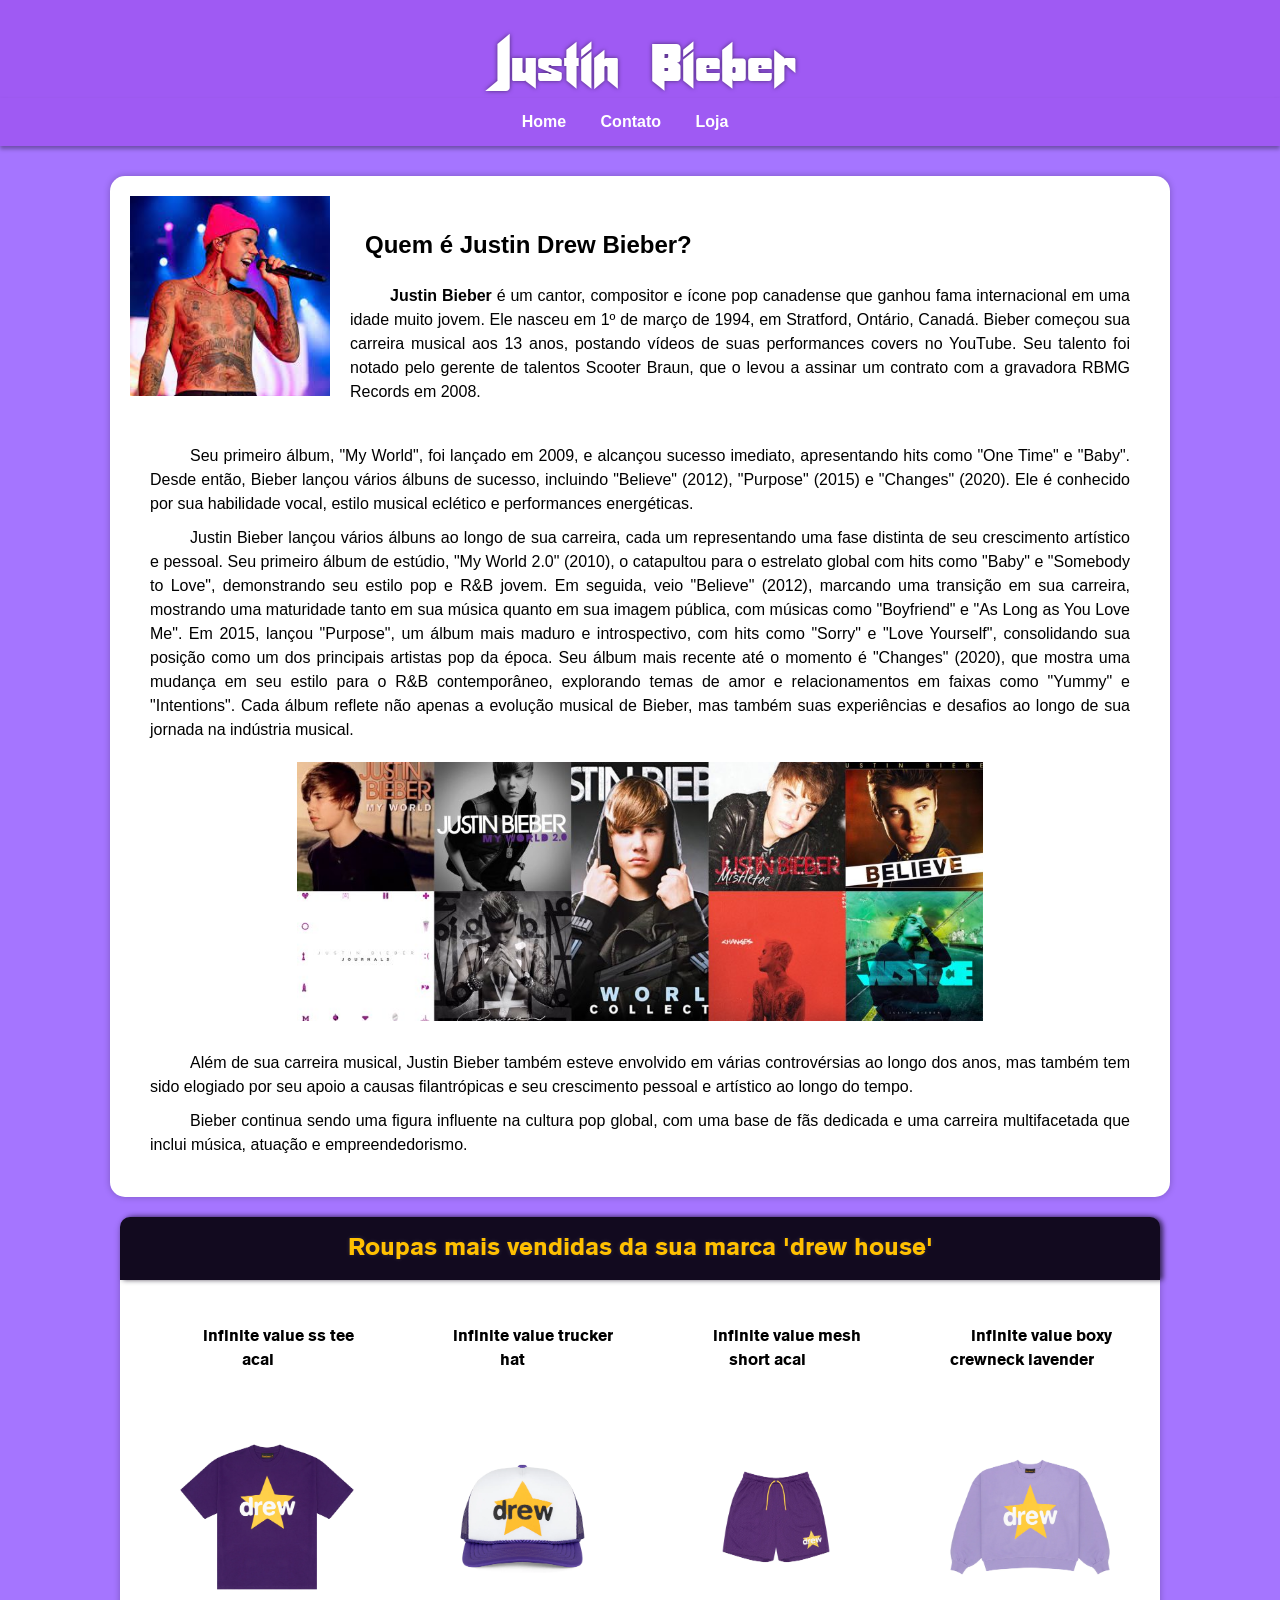
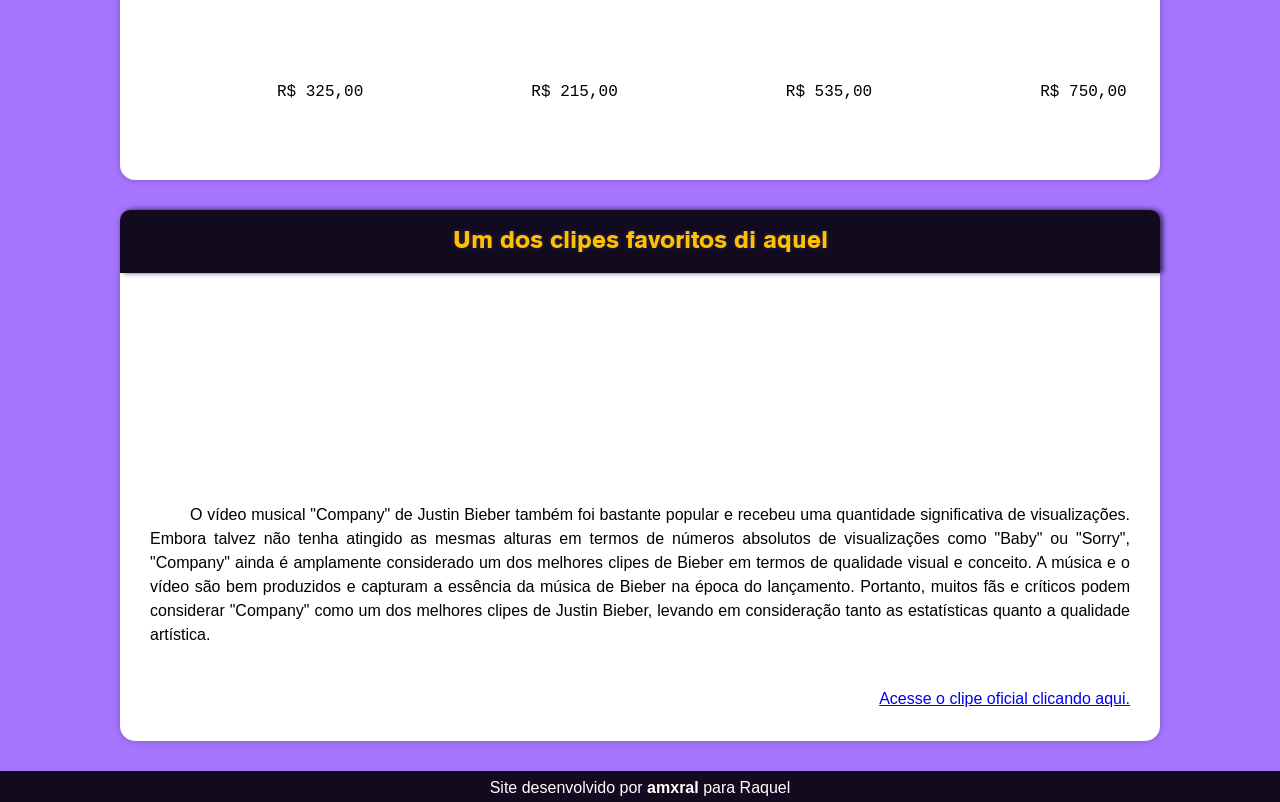
<file: index.html>
<!DOCTYPE html>
<html lang="pt-br">
<head>
    <meta charset="UTF-8">
    <meta name="viewport" content="width=device-width, initial-scale=1.0">
    <meta name="google-adsense-account" content="ca-pub-3411259250021198">
    <link rel="shortcut icon" href="https://thehouseofdrew.com/cdn/shop/files/Drew_Mascot_Logo_32x32.png?v=1636126197" type="image/x-icon">
    <link rel="stylesheet" href="style.css">
    <link rel="stylesheet" href="mobile.css">
    <title>Justin Bieber</title>
</head>
<body>
    <header>
        <h1>Justin Bieber</h1>
    </header>
    <nav>
        <a href="#">Home</a>
        <a href="#">Contato</a>
        <a href="https://thehouseofdrew.com/?gad_source=1&gclid=Cj0KCQiA5-uuBhDzARIsAAa21T-b3BYZrlREhOMefLX3QcUiDJrkrzOzpJI5zGAv65nsyfQppxKjxvQaAsoVEALw_wcB" target="_blank">Loja</a>
    </nav>
    <main>
        <section class="bio">

        <div class="pai">
            <div class="filho">
                <img src="imagens/justino.jpg" alt="foto justin bieber" id="justin">
                <article class="conteudo">
                    <h2>Quem é <strong>Justin Drew Bieber</strong>?</h2>
                    <p>
                        <strong>Justin Bieber</strong> é um cantor, compositor e ícone pop canadense que ganhou fama internacional em uma idade muito jovem. Ele nasceu em 1º de março de 1994, em Stratford, Ontário, Canadá. Bieber começou sua carreira musical aos 13 anos, postando vídeos de suas performances covers no YouTube. Seu talento foi notado pelo gerente de talentos Scooter Braun, que o levou a assinar um contrato com a gravadora RBMG Records em 2008.
                    </p>
                </article>
            </div>
        </div>
        <article class="parte2">
            <p>
                Seu primeiro álbum, "My World", foi lançado em 2009, e alcançou sucesso imediato, apresentando hits como "One Time" e "Baby". Desde então, Bieber lançou vários álbuns de sucesso, incluindo "Believe" (2012), "Purpose" (2015) e "Changes" (2020). Ele é conhecido por sua habilidade vocal, estilo musical eclético e performances energéticas.
            </p>
            <p>
                Justin Bieber lançou vários álbuns ao longo de sua carreira, cada um representando uma fase distinta de seu crescimento artístico e pessoal. Seu primeiro álbum de estúdio, "My World 2.0" (2010), o catapultou para o estrelato global com hits como "Baby" e "Somebody to Love", demonstrando seu estilo pop e R&B jovem. Em seguida, veio "Believe" (2012), marcando uma transição em sua carreira, mostrando uma maturidade tanto em sua música quanto em sua imagem pública, com músicas como "Boyfriend" e "As Long as You Love Me". Em 2015, lançou "Purpose", um álbum mais maduro e introspectivo, com hits como "Sorry" e "Love Yourself", consolidando sua posição como um dos principais artistas pop da época. Seu álbum mais recente até o momento é "Changes" (2020), que mostra uma mudança em seu estilo para o R&B contemporâneo, explorando temas de amor e relacionamentos em faixas como "Yummy" e "Intentions". Cada álbum reflete não apenas a evolução musical de Bieber, mas também suas experiências e desafios ao longo de sua jornada na indústria musical.
            </p>
            <img src="imagens/albuns.jpg" alt="albuns do justin" class="image">
            <p>
                Além de sua carreira musical, Justin Bieber também esteve envolvido em várias controvérsias ao longo dos anos, mas também tem sido elogiado por seu apoio a causas filantrópicas e seu crescimento pessoal e artístico ao longo do tempo.
            </p>
            <p>
                Bieber continua sendo uma figura influente na cultura pop global, com uma base de fãs dedicada e uma carreira multifacetada que inclui música, atuação e empreendedorismo.
            </p>

        </article>
        </section>
        <section class="store">
            <h1>Roupas mais vendidas da sua marca 'drew house'</h1>

            <div id="drew">
                <ul>
                    <li>
                        <a href="https://thehouseofdrew.com/en-br/products/infinite-value-ss-tee-acai" target="_self">
                        <p class="title">infinite value ss tee acai</p>
                        <img src="imagens/drew-purple-shirt.jpg" alt="drew-purple-shirt">
                        <p class="preco">R$ 325,00</p>
                        </a>
                    </li>
                    <li>
                        <a href="https://thehouseofdrew.com/en-br/products/infinite-value-trucker-hat-white-purple" target="_self">
                        <p class="title">infinite value trucker hat</p>
                        <img src="imagens/cap-purple.jpg" alt="cap-purple">
                        <p class="preco">R$ 215,00</p>
                        </a>
                    </li>
                    <li>
                        <a href="https://thehouseofdrew.com/en-br/products/infinite-value-mesh-short-acai" target="_self">
                        <p class="title">infinite value mesh short acai</p>
                        <img src="imagens/short-purple.jpg" alt="short-purple">
                        <p class="preco">R$ 535,00</p>
                        </a>
                    </li>
                    <li>
                        <a href="https://thehouseofdrew.com/products/infinite-value-boxy-crewneck-lavender" target="_self">
                        <p class="title">infinite value boxy crewneck lavender</p>
                        <img src="imagens/moletom-light-purple.jpg" alt="moletom roxo claro">
                        <p class="preco">R$ 750,00</p>
                        </a>
                    </li>
                </ul>
            </div>
        </section>
        <section class="store">
            <h1>Um dos clipes favoritos di aquel</h1>

            <div class="center">
                    <iframe
                    src="https://pixeldrain.com/u/ih7Tvtun?embed" style="border: none;  min-width: 300px; max-width: 700px;   min-height: 170px; max-height: 400px; border-radius: 8px; display: block;
                    margin: auto;
                    padding: 25px 0px;">
                    </iframe>
                <p class="company">
                    O vídeo musical "Company" de Justin Bieber também foi bastante popular e recebeu uma quantidade significativa de visualizações. Embora talvez não tenha atingido as mesmas alturas em termos de números absolutos de visualizações como "Baby" ou "Sorry", "Company" ainda é amplamente considerado um dos melhores clipes de Bieber em termos de qualidade visual e conceito. A música e o vídeo são bem produzidos e capturam a essência da música de Bieber na época do lançamento. Portanto, muitos fãs e críticos podem considerar "Company" como um dos melhores clipes de Justin Bieber, levando em consideração tanto as estatísticas quanto a qualidade artística.
                </p>
            </div>
            <p class="company" style="text-align: end;">
                <a href="https://www.youtube.com/watch?v=gdx7gN1UyX0" target="_blank" rel="external">Acesse o clipe oficial clicando aqui.</a>
            </p>
        </section>
    </main>
    <footer>
        <p>Site desenvolvido por <strong>amxral</strong> para Raquel</p>
    </footer>
</body>
</html>
</file>
<file: style.css>
@charset "UTF-8";

@font-face {
    font-family: 'bieber';
    src: url('fonts/KLB_____.TTF') format('truetype'); 
    font-weight: normal;
    font-style: normal;
}

@font-face {
    font-family: basic;
    src: url('fonts/BasicCommercialLT-Black.ttf') format('truetype');
    font-weight: normal;
    font-style: normal;
}

:root {
    --cor01: #A575FF;
    --cor02: #894DD1;
    --cor03: #593382;
    --cor04: #351E52;
    --cor05: #120A1F;
    --amarelo: #FFC001;
}

* {
    margin: 0;
    padding: 0;
}

body {
    font-family: Arial, Helvetica, sans-serif;
    background-color: var(--cor01);
    min-width: 300px;
    min-height: 100vh;
}

/* CABEÇALHO */

header {
    background-color: #9F5AF3;
    font-size: 2em;
    font-family: 'bieber', Arial, Helvetica, sans-serif;
    color: white;
    text-align: center;
}
header > h1 {
    padding-top: 30px;
    font-weight: normal;
    text-shadow: 0px 0px 4px rgba(0, 0, 0, 0.532);
}
nav {
    background-color: #9F5AF3;
    padding: 15px;
    box-shadow: 0px 3px 4px rgba(0, 0, 0, 0.338);
    text-align: center;
    margin-bottom: 30px;
}
nav > a {
    color: white;
    text-decoration: none;
    font-weight: bold;
    padding-right: 30px;
}
nav > a:hover {
    text-decoration: underline;
}

/* CORPO DO SITE */

.pai {
    display: flex;
    flex-flow: row wrap;
}
.filho {
    flex: auto;
    display: flex;
}
img#justin {
    width: 200px;
    height: 200px;
    display: inline;
}
section.bio {
    background: #FFFFFF;
    padding: 20px; 
    margin: 20px;
    min-width: 300px;
    max-width: 1020px;
    border-radius: 15px;
    box-shadow: 0px 0px 7px rgba(0, 0, 0, 0.242);
    margin: auto;
}
section {
    background: #FFFFFF;
    min-width: 300px;
    max-width: 1020px;
    border-radius: 15px;
    box-shadow: 0px 0px 7px rgba(0, 0, 0, 0.242);
    margin: auto;
}

.conteudo {
    display: block;
    max-width: 100%;
    margin: 20px;
}
.parte2 {
    max-width: 100vw;
    text-align: center;
    margin: 20px;
}

h2 {
    padding: 15px;
}

main {
    min-height: 100vh;
    position: relative;
}

main p {
    max-width: 100%;
    text-indent: 40px;
    line-height: 1.5em;
    text-align: justify;
    margin-top: 10px;
}

section.store {
    margin-top: 20px;
    margin-bottom: 30px;
    min-width: 320px;
    max-width: 1040px;
}

section.store > h1 {
    text-align: center;
    padding: 20px;
    margin: 0;
    font-family: 'basic', Arial, Helvetica, sans-serif;
    color: #FFC001;
    text-shadow: 0px 0px 5px rgba(255, 255, 255, 0.135);
    background-color: #120A1F;
    border-radius: 10px 10px 0px 0px;
    box-shadow: 3px 0px 5px #120a1fac;
}

section#drew > ul{
    padding-bottom: 20px;
}

div#drew li {
    display: inline-block;
    width: 220px;
    margin: 10px;
    padding: 5px;
    height: 430px;
    margin-top: 30px;
    margin-bottom: 30px;
}

div#drew li:hover {
    border: 2px solid #FFC001;
    border-radius: 10px;
    height: 430px;

    transition-duration: .2s; 
}

div#drew a {
    text-decoration: none;
    color: black;
    font-family: 'basic', Arial, Helvetica, sans-serif;
}
div#drew p.title {
    text-align: center;
    padding: 0;
}

div#drew p.preco {
    padding-left: 0;
    text-align: right;
    padding: 5px;
    font-family: 'Courier New', Courier, monospace;
    font-weight: normal;
}

div#drew img{
    width: 15vw;
    margin-left: 8%;
}
.image {
    max-width: 70%;
    display: block;
    margin: auto;
    padding: 20px 0px;
}
div#drew {
    text-align: center;
}

/*  VIDEO */

div#video {
    position: relative;
    padding: 20px;
    width: 90%;
    height: 90%;
    padding-bottom: 40%;
}
div#video > iframe {
    display: block;
    margin: auto;
    padding: 25px 0px;
}

.company {
    padding: 0px 30px 30px 30px; 
    text-align: justify;
}


/* RODAÉ */

footer {
    text-align: center;
    background-color: #120A1F;
    color: white;
    padding: 8px 0px;
    height: 15px;
}

@media screen and (max-width: 899px) {
    .filho {
        display: block;
    }
    img#justin {
        display: block;
        margin: auto;
    }
}
</file>
<file: mobile.css>
@charset "UTF-8";

@media screen and (max-width: 768px) {
    img#justin {
        display: block;
        margin: auto;
    }
    .section {
        width: 100%;
    }
    .parte2 {
        max-width: 100vh;
    }
    img.image {
        min-width: 280px;
        max-width: 280px;
        display: inline-block;
        margin: auto;
        margin: 10px;
    }
    .center {
        display: flex;
        align-content: stretch;
        flex-wrap: nowrap;
        flex-direction: column;    
    }
    iframe {
        padding: 25px;
    }
    footer {
        text-align: center;
        background-color: #120A1F;
        color: white;
        padding: 8px;
        position: absolute;
        width: 100%;
    }
    body {
        font-family: Arial, Helvetica, sans-serif;
        background-color: var(--cor01);
        min-width: 300px;
        min-height: 100vh;
        position: relative;
    }
    div#drew ul {
        list-style-type: none;
        text-align: left;
        columns: 2;
        left: 0%;
    }
    section.store {
        max-width: 100vw;

    }
    div#drew li {
        display: inline-block;
        width: 130px;
        margin: 10px;
        padding: 5px;
        height: 290px;
        margin-top: 30px;
        margin-bottom: 30px;
        border: 2px solid #FFC001;
        border-radius: 10px;
    }

    div#drew img{
        width: 120px;
    }
    
    div#drew a {
        text-decoration: none;
        color: black;
        font-family: 'basic', Arial, Helvetica, sans-serif;
    }

    div#drew p.title {
        text-align: center;
        font-size: .8em;
    }

    div#drew p.preco {
        font-size: .8em
    }
    /*  VIDEO */

    div#video {
        position: relative;
        padding: 20px;
        width: 90%;
        height: 90%;
        padding-bottom: 57%;
    }
    div#video > iframe {
        position: absolute;
        width: 50%;
        height: 50%;
        left: 5%;
    }
}
</file>
